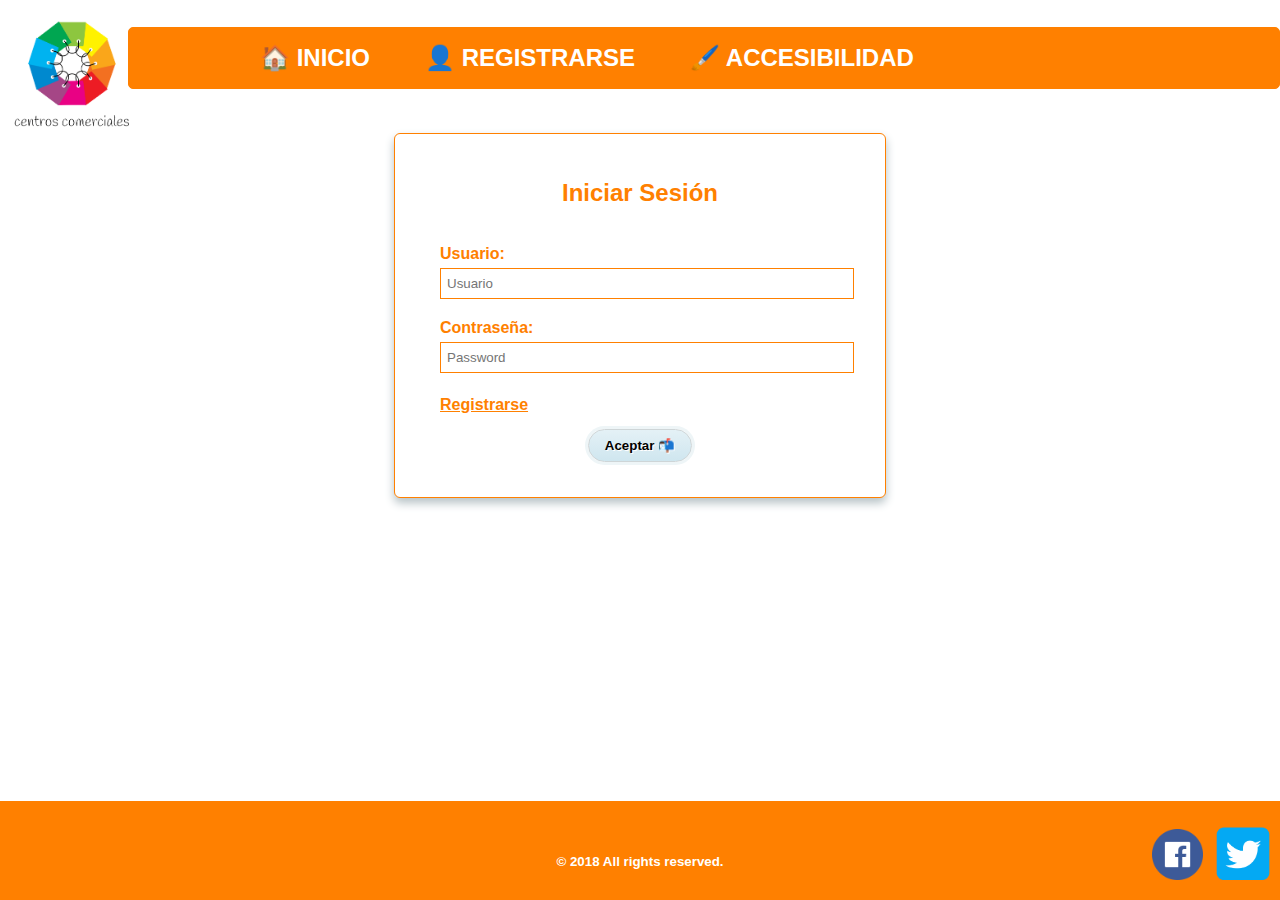
<file: iniciarSesion.html>
<!DOCTYPE html>
<html>
<head>
	<meta charset="utf-8">
	<link rel="stylesheet" type="text/css" href="estilos/estiloIniciarRegis.css">
	<link rel="stylesheet" type="text/css" href="estilos/menu.css">
	<link rel="icon" type="text/png" href="img/logotres.png">
	<meta charset="utf-8">
	<title>Iniciar Sesión</title>
</head>
<body>
	<div class="arriba">		
		<div class="arribauno">
			<a href="index.html"><img class="logo" src="img/logotres.png"></a> 
		</div>
		<div class="arribados">
			<ul>
    			<li class="inicio"><a href="index.html">&#127968; INICIO</a></li>
    			<li><a href="registrarse.php">&#128100; REGISTRARSE</a></li>
    			<!--<li><a href="portal.html">PORTAL DE NIÑOS</a></li>-->
    			<li><a href="portal.html">🖌️ ACCESIBILIDAD</a></li>
			</ul>
		</div>
    </div>

    <form class="login" method="post" action="iniciar.php">
		<div>
			<h2>Iniciar Sesión</h2>
			<br>
			<label>Usuario:
				<input class="text" type="text" name="usuario" placeholder="Usuario" required autocomplete="off">
			</label>
		</div>
		<div>
			<label>Contraseña:
				<input class="text" type="password" name="password" placeholder="Password" required autocomplete="off">
				<br>
				<br>
				<a href="registrarse.php">Registrarse</a>

			</label>
		</div>
		<div align="center">
			<input type="submit" name="aceptar" value="Aceptar &#128236;">
		</div>
	</form>

<footer class="footer">
	<p>© 2018 All rights reserved.</p>
	<a target="_blank" href="https://www.facebook.com/Centros-Comerciales-165947124076328/?modal=admin_todo_tour"><img class="social" src="img/facebook.png"></a>
	<a target="_blank" href="https://twitter.com/CentrosComerci1"><img class="social twitter" src="img/twitter.png"></a>
</footer>    
</body>
</html>
</file>
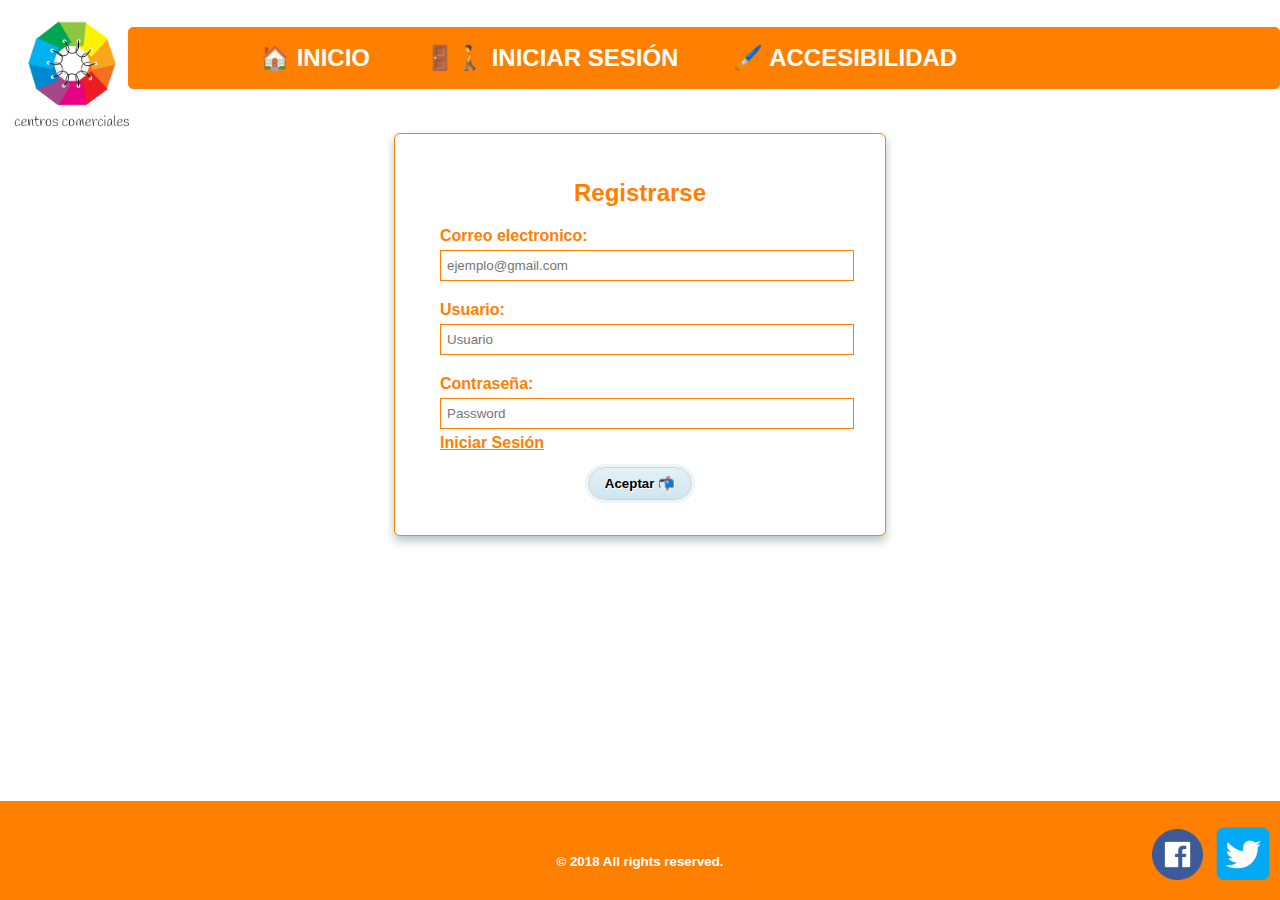
<file: registrarse.html>
﻿<!DOCTYPE html>
<html>
<head>
	<meta charset="utf-8">
	<link rel="stylesheet" type="text/css" href="estilos/estiloIniciarRegis.css">
	<link rel="stylesheet" type="text/css" href="estilos/menu.css">
	<link rel="icon" type="text/png" href="img/logotres.png">
	<meta charset="utf-8">
	<title>Registrarse</title>
</head>
<body>
	<div class="arriba">		
		<div class="arribauno">
			<a href="index.html"><img class="logo" src="img/logotres.png"></a>
		</div>
		<div class="arribados">
			<ul>
    			<li class="inicio"><a href="index.html">&#127968; INICIO</a></li>
    			<li><a href="iniciarSesion.html">🚪🚶 INICIAR SESIÓN</a></li>
    			<li><a href="portal.html">🖌️ ACCESIBILIDAD</a></li>
			</ul>
		</div>
    </div>

    <form class="login" method="post" action="registrar.php">
		<div>
			<h2>Registrarse</h2>

			<label>Correo electronico:
				<input class="text" type="text" name="correo" placeholder="ejemplo@gmail.com" required autocomplete="off">
			</label>
		</div>
		<div>
			<label>Usuario:
				<input class="text" type="text" name="usuario" placeholder="Usuario" required autocomplete="off">
			</label>
		</div>
		<div>
			<label>Contraseña:
				<input class="text" type="password" name="password" placeholder="Password" required autocomplete="off">
				<br>
				
				<a href="iniciarSesion.html">Iniciar Sesión</a>

			</label>
		</div>
		<div align="center">
			<input type="submit" name="aceptar" value="Aceptar &#128236;">
		</div>
	</form>

<footer class="footer">
	<p>© 2018 All rights reserved.</p>
	<a target="_blank" href="https://www.facebook.com/Centros-Comerciales-165947124076328/?modal=admin_todo_tour"><img class="social" src="img/facebook.png"></a>
	<a target="_blank" href="https://twitter.com/CentrosComerci1"><img class="social twitter" src="img/twitter.png"></a>
</footer>
  
</body>
</html>
</file>
<file: estilos/estiloIniciarRegis.css>
.login{
	border: 1px solid #FF8000;
    border-radius: 6px;
    padding: 45px 45px 20px;
    margin-top: 50px;
    background-color: white;
    box-shadow: 0px 5px 10px #B5C1C5;
    font-weight: bold;
    width: 400px;
    margin: auto;
}
.login div{
	margin-bottom: 15px;
}
.text{
	padding: 7px 6px;
    width: 294px; /* una longitud definida*/ 
    border: 1px solid #FF8000;
    margin: 5px 0;
    width: 400px;
}
.login input[type='submit']{
	border: 1px solid #CED5D7;
    box-shadow:0 0 0 3px #EEF5F7;
    padding: 8px 16px;
    border-radius: 20px;
    font-weight: bold;
    text-shadow: 1px 1px 0px white;

 
    background: #e4f1f6; /* fallback para navegadores que no soporten degradados */ 
    background: -moz-linear-gradient(top, #e4f1f6 0%, #cfe6ef 100%);
    background: -webkit-linear-gradient(top, #e4f1f6 0%,#cfe6ef 100%);
}
.login input[type='submit']:hover{
    background: #edfcff;
    background: -moz-linear-gradient(top, #edfcff 0%, #cfe6ef 100%);
    background: -webkit-linear-gradient(top, #edfcff 0%,#cfe6ef 100%);
}
.login input[type='submit']:active{
    background: #cfe6ef;
    background: -moz-linear-gradient(top, #cfe6ef 0%, #edfcff 100%);
    background: -webkit-linear-gradient(top, #cfe6ef 0%,#edfcff 100%);
}
h2{
    text-align: center;
    margin-top: 0;
}
footer{
        position: fixed;
    bottom: 0;
}
a{
    color: #FF8000;
}
.inicio{
    margin-left: 10%;
}
</file>
<file: estilos/menu.css>
html{
    font-family: arial;
}
body{
    color:#FF8000;
    margin: 0;
}
    ul {
            list-style-type: none;
            margin: 0;
            margin-top: 27px;
            padding: 0;
            overflow: hidden;
            background-color: #FF8000;
            border: 1px solid #FF8000; 
            border-radius: 5px;
            }

            li {
                float: left;
                margin-left: 2%;
            }
            li p {
            display:block;
            color:white;
            text-align:center;
            text-decoration:none;
            font-family: "arial";
            font-size: 24px;
            padding: 16px;
            margin-top: 0px;
            margin-bottom: 0;
            font-weight: bold;
            }
            li a {
            display:block;
            color:white;
            text-align:center;
            padding:16px;
            text-decoration:none;
            font-family: "arial";
            font-size: 24px;
            font-weight: bold;
            }

            li a:hover{
                background-color:#F1AF6D;
            }
            h2,p,div{ 
                /*color: white;*/

            }
            .logo{
    width: 100%;
    margin-left: 10px;
    margin-top: 15px;
}
.arriba{
    display: flex;
}
.arribauno{
    width: 10%;
    align-content: center;
}
.arribados{
    width: 90%;
}
.seleccion{
    margin-top: 16px;
    background: transparent;
    border: 1px solid white;
    border-radius: 5px;
    color: white;
    width: 150px;
    height: 30px;
    font-weight: bold;
}
footer{
    background-color: #FF8000;
    color:white;

}
.social{
    width: 4%;
    position: relative;
    left: 90%;
    bottom: 16px;
}
.twitter{
    width: 5.5%;
}
footer p{
    position: relative;
    top: 30pt;
    text-align: center;
    font-size: 10pt;
    font-weight: bold;
}
</file>
